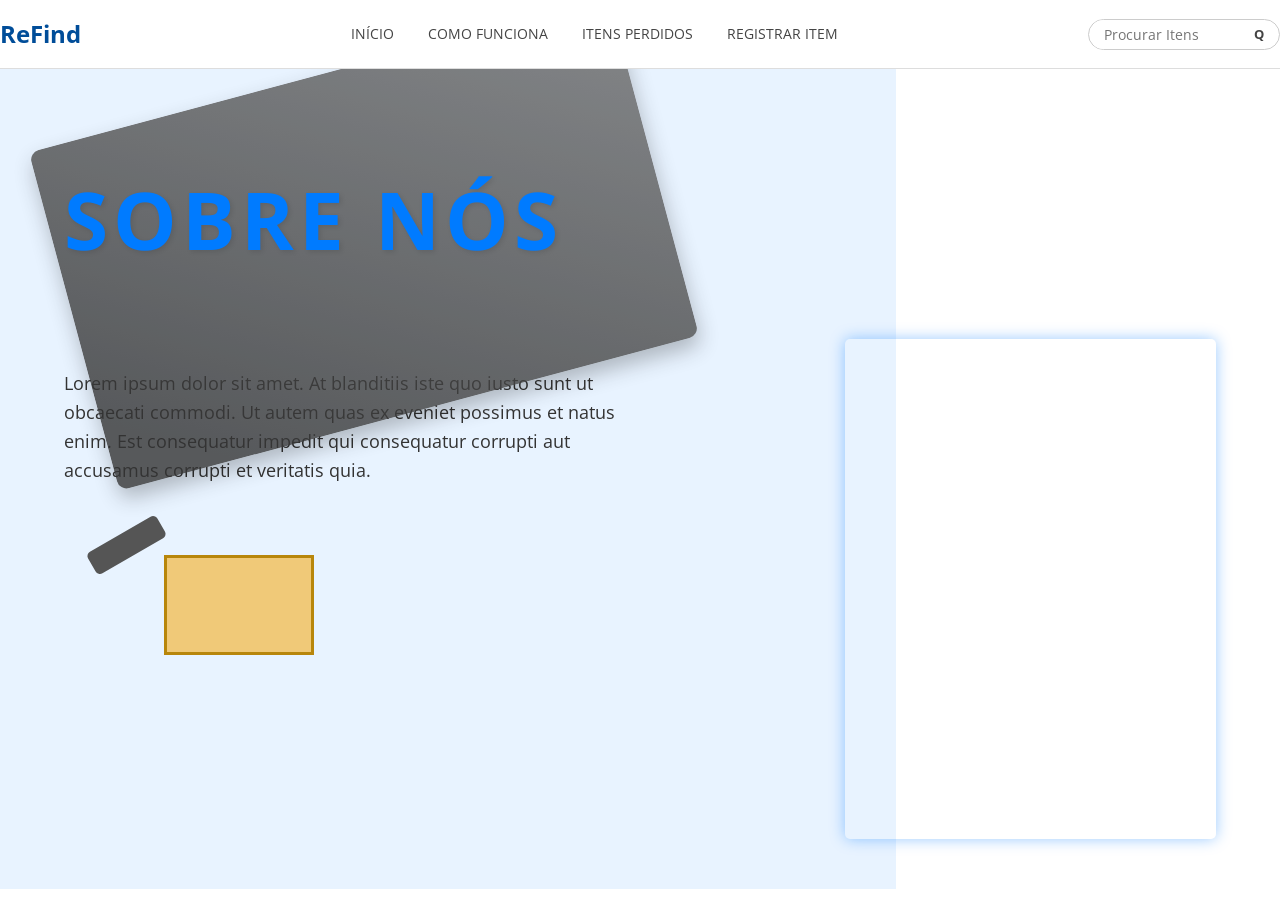
<file: teste.html>
<!DOCTYPE html>
<html lang="pt-BR">
<head>
    <meta charset="UTF-8">
    <meta name="viewport" content="width=device-width, initial-scale=1.0">
    <title>ReFind - Sobre Nós</title>
    <link rel="stylesheet" href="teste.css"> <link href="https://fonts.googleapis.com/css2?family=Open+Sans:wght@400;700&display=swap" rel="stylesheet">
</head>
<body>

    <header class="header">
        <div class="header-content">
            <div class="logo">ReFind</div>
            <nav class="nav">
                <a href="#">INÍCIO</a>
                <a href="#">COMO FUNCIONA</a>
                <a href="#">ITENS PERDIDOS</a>
                <a href="#">REGISTRAR ITEM</a>
            </nav>
            <div class="search-box">
                <input type="text" placeholder="Procurar Itens">
                <button aria-label="Pesquisar">Q</button>
            </div>
        </div>
    </header>

    <main class="about-section">
        <div class="container">
            <div class="title-container">
                <div class="phone-bg-mock">
                    </div>
                <h1 class="main-title">SOBRE NÓS</h1>
            </div>

            <div class="content-row">
                <div class="text-column">
                    <p class="main-text">
                        Lorem ipsum dolor sit amet. At blanditiis iste quo iusto sunt ut obcaecati commodi. Ut autem quas ex eveniet possimus et natus enim. Est consequatur impedit qui consequatur corrupti aut accusamus corrupti et veritatis quia.
                    </p>
                    <div class="illustration-mockup">
                        <div class="item-mock item-1"></div>
                        <div class="item-mock item-2"></div>
                        <div class="box-mock"></div>
                    </div>
                </div>

                <div class="image-column">
                    </div>
            </div>
        </div>
    </main>

</body>
</html>
</file>
<file: teste.css>
/* Importação de fonte, embora seja melhor incluir no <head> do HTML */
/* @import url('https://fonts.googleapis.com/css2?family=Open+Sans:wght@400;700&display=swap'); */

:root {
    --primary-color: #007bff; /* Azul para o ReFind e links */
    --text-color: #444;
    --background-color: #f8f8f8;
    --logo-color: #004d99; /* Azul mais escuro para o logo */
    --light-blue: #e8f3ff; /* Azul claro para a seção de fundo */
}

/* Reset Básico */
* {
    margin: 0;
    padding: 0;
    box-sizing: border-box;
    font-family: 'Open Sans', sans-serif;
}

body {
    background-color: #fff;
    color: var(--text-color);
    line-height: 1.6;
}

.container {
    width: 90%;
    max-width: 1200px;
    margin: 0 auto;
}

/* -------------------------------------------------------------------------- */
/* HEADER                                   */
/* -------------------------------------------------------------------------- */

.header {
    background-color: #fff;
    border-bottom: 1px solid #ddd;
}

.header-content {
    display: flex;
    justify-content: space-between;
    align-items: center;
    padding: 15px 0;
}

.logo {
    font-size: 24px;
    font-weight: 700;
    color: var(--logo-color); /* Usando uma cor mais escura para o 'ReFind' */
}

.nav a {
    text-decoration: none;
    color: var(--text-color);
    margin-left: 20px;
    font-weight: 400;
    font-size: 14px;
    padding: 5px;
    transition: color 0.2s;
}

.nav a:hover {
    color: var(--primary-color);
}

.search-box {
    display: flex;
    align-items: center;
    border: 1px solid #ccc;
    border-radius: 20px;
    overflow: hidden;
    padding: 0 5px;
}

.search-box input {
    border: none;
    padding: 5px 10px;
    outline: none;
    font-size: 14px;
    width: 150px;
}

.search-box button {
    background: none;
    border: none;
    padding: 5px 10px;
    cursor: pointer;
    color: var(--text-color);
    font-weight: 700;
}

/* -------------------------------------------------------------------------- */
/* SOBRE NÓS SECTION                           */
/* -------------------------------------------------------------------------- */

.about-section {
    padding-top: 50px; /* Espaço para o título e a imagem de fundo */
    background-color: var(--light-blue); /* Fundo azul claro na parte superior */
    position: relative;
    overflow: hidden; /* Para garantir que o mockup do celular não cause overflow */
}

/* Simulação da área azul escura no canto superior direito */
.about-section::before {
    content: '';
    position: absolute;
    top: 0;
    right: 0;
    width: 30%; /* Ajuste conforme a proporção na imagem */
    height: 100%;
    background-color: #fff; /* Fundo branco para a direita */
    z-index: 0;
}

.container {
    position: relative;
    z-index: 1; /* Garante que o conteúdo fique acima dos fundos */
}

/* Mockup da Imagem do Celular */
.title-container {
    position: relative;
    height: 200px; /* Altura para acomodar a imagem do celular e o título */
    margin-bottom: 20px;
}

.phone-bg-mock {
    position: absolute;
    top: -50px; /* Puxa para cima para simular a posição na imagem */
    left: 0;
    width: 600px; /* Largura da área do celular */
    height: 350px; /* Altura da área do celular */
    /* Usando um gradiente e borda para simular a imagem, o ideal seria usar uma imagem real */
    background-color: #555;
    background-image: linear-gradient(to top right, #333 10%, #666 90%);
    border-radius: 10px;
    transform: rotate(-15deg); /* Rotação para simular a perspectiva */
    z-index: 1;
    opacity: 0.8; /* Transparência para o fundo azul aparecer */
    /* Adicionando mock de tela e ícones para maior semelhança */
    box-shadow: 0 10px 20px rgba(0,0,0,0.3);
}

.main-title {
    position: absolute;
    top: 50%;
    left: 0;
    transform: translateY(-50%);
    font-size: 80px;
    font-weight: 700;
    color: var(--primary-color);
    text-shadow: 2px 2px 5px rgba(0, 0, 0, 0.1);
    z-index: 2; /* Fica acima do mockup do celular */
    letter-spacing: 5px;
}

/* Linha de Conteúdo Principal */
.content-row {
    display: flex;
    padding-bottom: 50px;
}

.text-column {
    flex: 2; /* Ocupa mais espaço */
    padding-right: 40px;
    padding-top: 30px;
}

.main-text {
    font-size: 18px;
    color: #333;
    max-width: 600px;
}

/* Mockup das Ilustrações (Itens e Caixa) */
.illustration-mockup {
    position: relative;
    height: 150px;
    margin-top: 20px;
}

.item-mock {
    position: absolute;
    /* Simulação de Itens */
    background-color: #555;
    border-radius: 50%;
    transform: rotate(10deg);
}

.item-1 { /* Simula o objeto preto */
    width: 25px;
    height: 80px;
    border-radius: 5px;
    top: 0;
    left: 50px;
    transform: rotate(60deg);
}

.item-2 { /* Simula o lápis */
    width: 5px;
    height: 100px;
    background-color: #ffc107;
    border-radius: 2px;
    top: 50px;
    left: 150px;
    transform: rotate(-30deg);
}

.box-mock {
    width: 150px;
    height: 100px;
    background-color: #f0c978;
    border: 3px solid #b8860b;
    position: absolute;
    bottom: 0;
    left: 100px;
}


/* Coluna da Imagem da Pessoa */
.image-column {
    flex: 1; /* Ocupa a outra parte do espaço */
    /* Usando uma imagem de fundo simulada para a mulher */
    background-image: url('https://i.imgur.com/GzBwYwB.png'); /* URL de exemplo */
    background-size: cover;
    background-position: center bottom;
    background-repeat: no-repeat;
    height: 500px; /* Altura ajustada */
    width: 100%;
    position: relative;
    z-index: 2; /* Garante que fique acima da área branca de fundo */
    /* Adicionando o efeito de "brilho" azul ao redor da imagem */
    box-shadow: 0 0 15px rgba(0, 123, 255, 0.4);
    border-radius: 5px; /* Adicionado apenas para fins de visualização */
}
</file>
